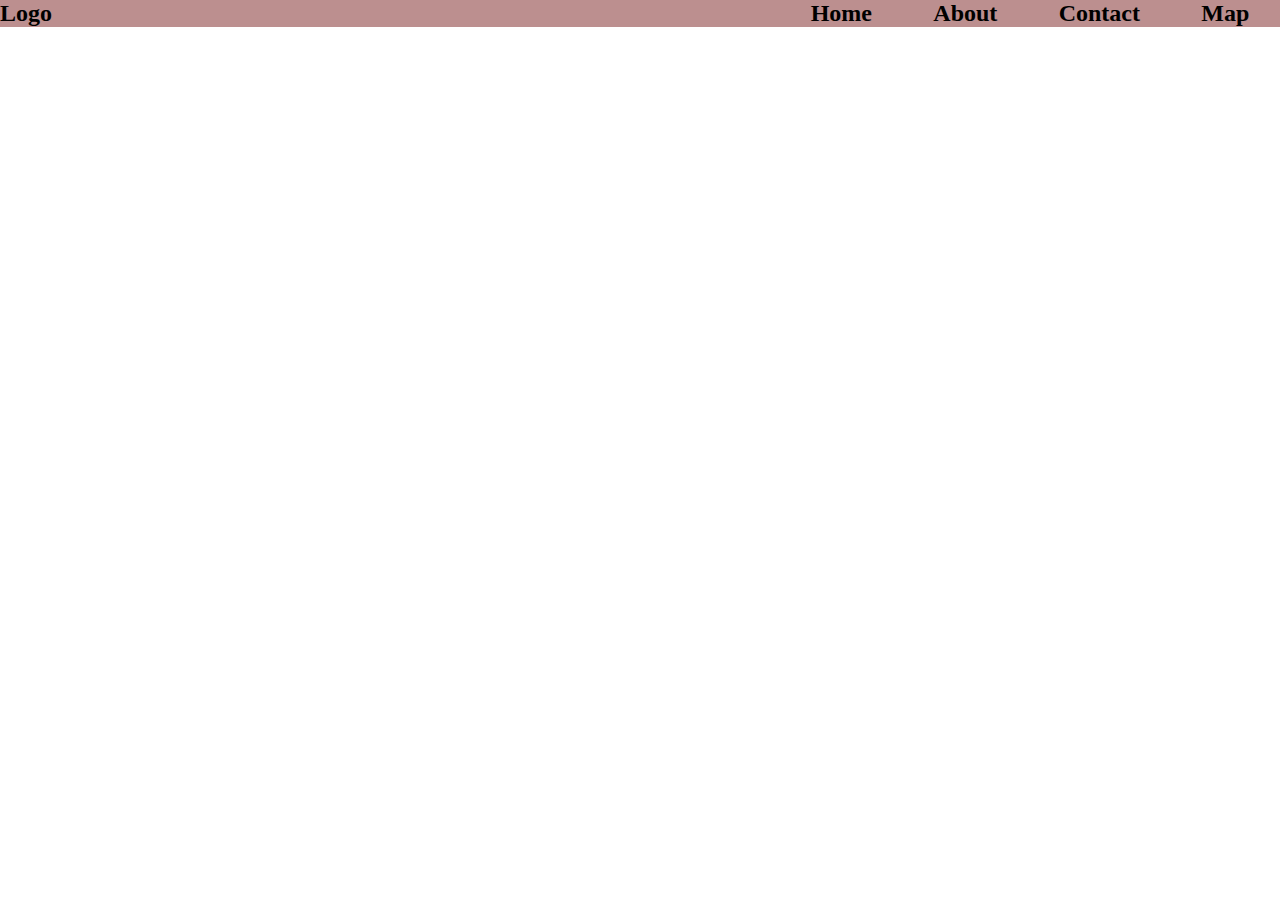
<file: flex.html>
<!DOCTYPE html>
<html lang="en">
<head>
    <title>Document</title>
    <style>
        *{
            margin: 0;
            padding: 0;
        }
        nav{
            background-color: rosybrown;
            display: flex;
            justify-content: space-between;
            font-size: 1.5em;
            font-weight: bold;
        }


        ul{
            list-style: none;
            display: flex;
            justify-content: space-around;
            width: 500px;
        }
        
    </style>
</head>
<body>
   <nav>
       <div class="logo">Logo</div>
       <ul>
           <li>Home</li>
           <li class="a">About</li>
           <li>Contact</li>
           <li>Map</li>
       </ul>
   </nav>
</body>
</html>
</file>
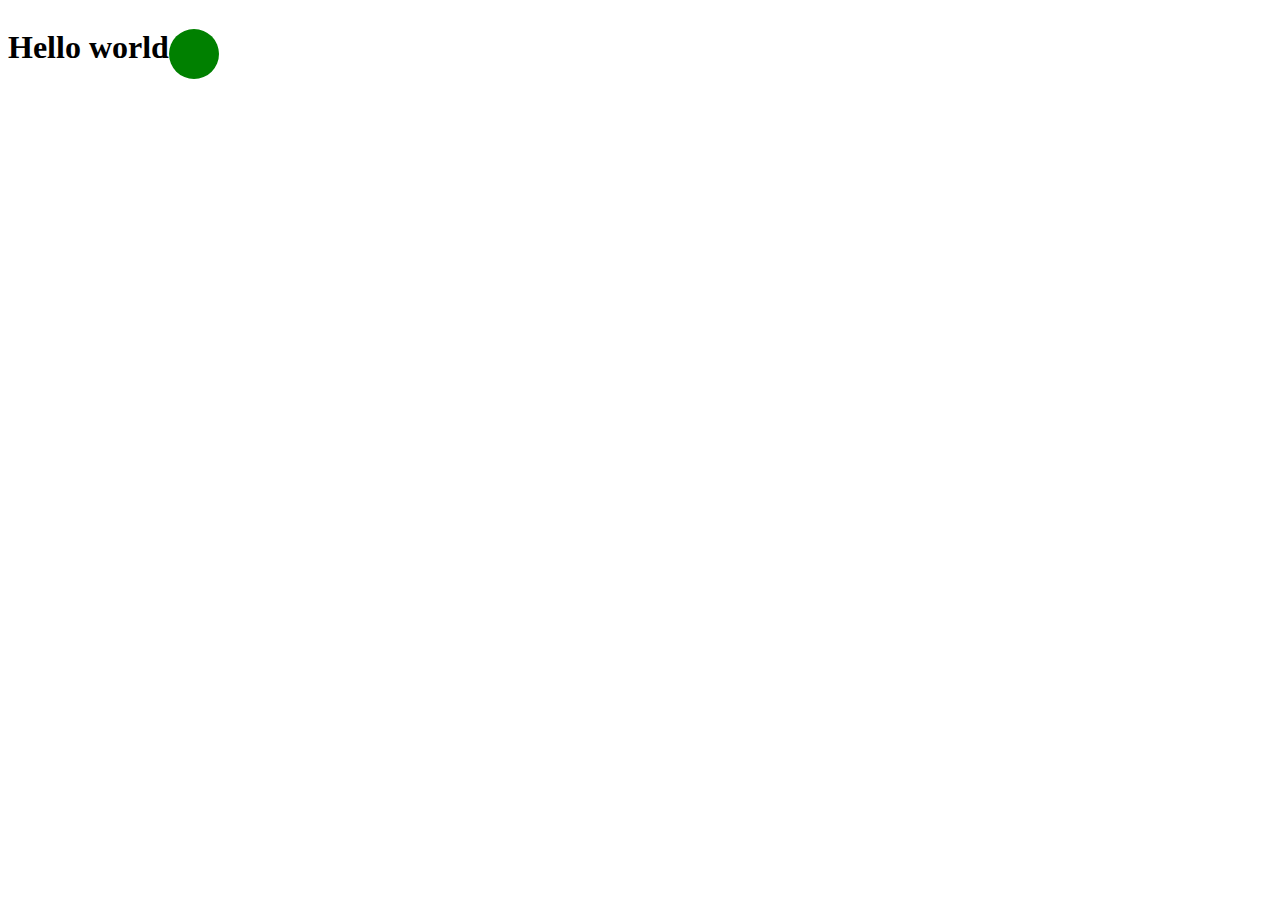
<file: practice/after.html>
<!DOCTYPE html>
<html lang="en">
<head>
    <style>
        h1{
            position: relative;
            display: inline-block;
        }
        h1::before{
            content: "";
            width: 50px;
            height: 50px;
            border-radius: 50%;
            background-color: rgb(0, 128, 0);
            position: absolute;
            top: 0;
            right: -50px;
        }
    </style>
</head>
<body>
    
    <h1>
        Hello world
    </h1>
</body>
</html>
</file>
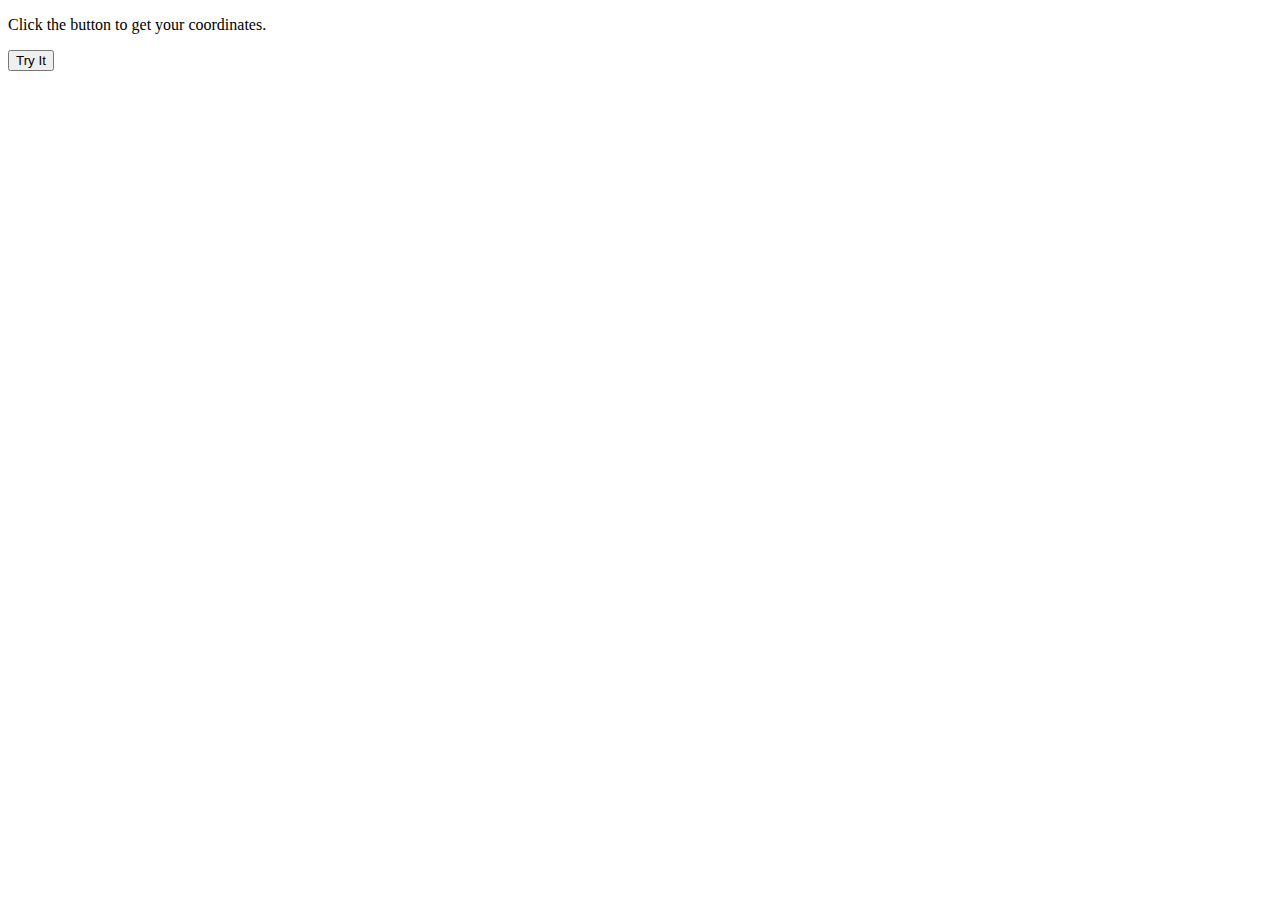
<file: practice/getlocation.html>
<!DOCTYPE html>
<html>
<body>

<p>Click the button to get your coordinates.</p>

<button onclick="getLocation()">Try It</button>

<p id="demo"></p>

<script>
var x = document.getElementById("demo");

function getLocation() {
  if (navigator.geolocation) {
    navigator.geolocation.getCurrentPosition(showPosition);
  } else { 
    x.innerHTML = "Geolocation is not supported by this browser.";
  }
}

function showPosition(position) {
  x.innerHTML = "Latitude: " + position.coords.latitude + 
  "<br>Longitude: " + position.coords.longitude;
}
</script>

</body>
</html>
</file>
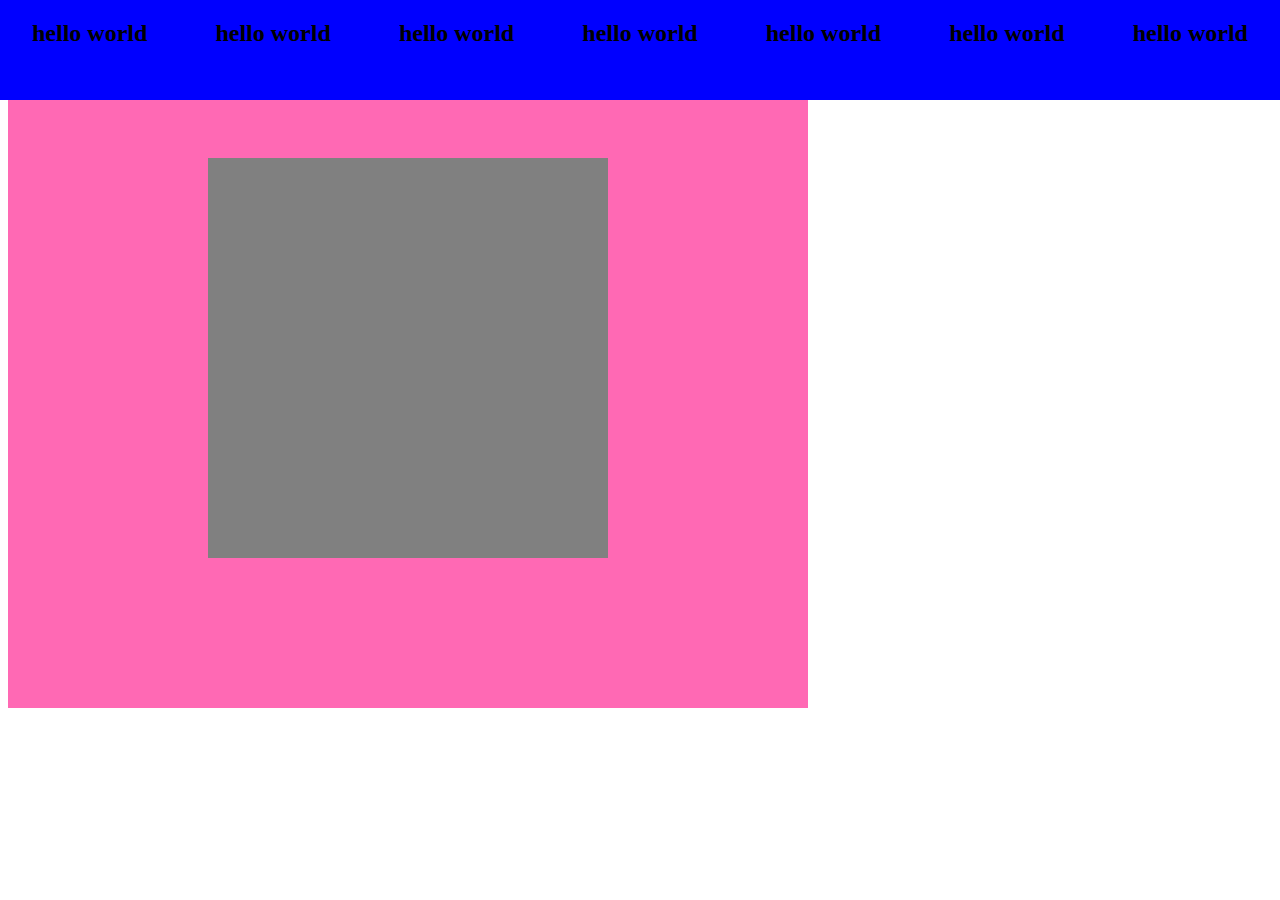
<file: practice/position.html>
<!DOCTYPE html>
<html lang="en">
<head>
    <title>Document</title>
    <style>
        .grandparent{
            width: 800px;
            height: 700px;
            background-color: hotpink;
            /* بتخلي العنصر نوعه فليكس */
            display: flex;
            /* تتحكم في مكان العنصر افقيا */
            justify-content: center;
            /* تتحكم في مكان العنصر راسيا */
            align-items: center;

            position: relative;
        }
        .parent{
            background-color: gray;
            height: 400px;
            width: 400px;
            position: relative;
        }
        .parent>div{
            width: 100px;
            height: 100px;
        }
        .red{
            background-color: red;
        }
        .parent .blue{
            background-color: blue;
            position: fixed;
            top: 0;
            left: 0;
            right: 0;
            width: auto;
            display: flex;
            justify-content: space-between;
            padding: 0px 2em;
        }
        .green{
            background-color: green;
        }
        .black{
            background-color: black;
        }
    </style>
</head>
<body>
    <div class="grandparent">
        <div class="parent">
            <div class="blue">
                <h2>hello world</h2>
                <h2>hello world</h2>
                <h2>hello world</h2>
                <h2>hello world</h2>
                <h2>hello world</h2>
                <h2>hello world</h2>
                <h2>hello world</h2>
            </div>
        </div>
    </div>
</body>
</html>
</file>
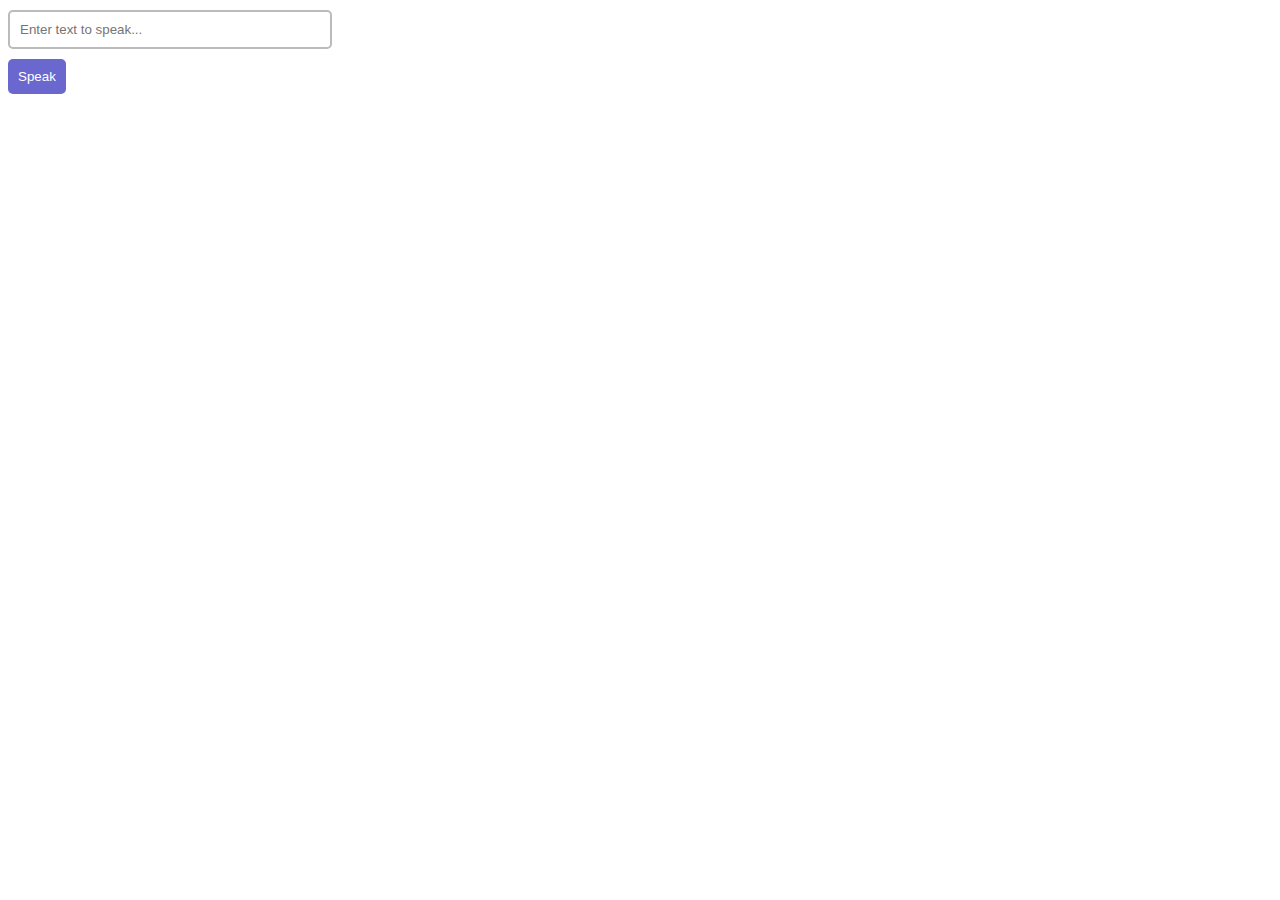
<file: practice/texttovoice.html>
<!doctype html>

<head>
    <style>
        /* CSS comes here */
        body {
            font-family: arial;
        }

        input {
            padding: 10px;
            width: 300px;
            border-radius: 5px;
            border: solid 2px #BBB;
        }

        div {
            margin: 10px 0px;
        }

        button {
            padding: 10px;
            background-color: #6a67ce;
            color: #FFFFFF;
            border: 0px;
            cursor: pointer;
            border-radius: 5px;
        }
    </style>
    <title>My task 1</title>
</head>

<body>
    <div>
        <input type="text" id="text-to-speech" placeholder="Enter text to speak..." value="" />
    </div>
    <div>
        <button type="button" onclick="textToAudio()">Speak</button>
    </div>

    <script>
        /* JS comes here */
        function textToAudio() {
            let msg = document.getElementById("text-to-speech").value;

            let speech = new SpeechSynthesisUtterance();
            speech.lang = "ar-EG";

            speech.text = msg;
            speech.volume = 1;
            speech.rate = 1;
            speech.pitch = 0;

            window.speechSynthesis.speak(speech);
        }
    </script>
</body>

</html>
</file>
